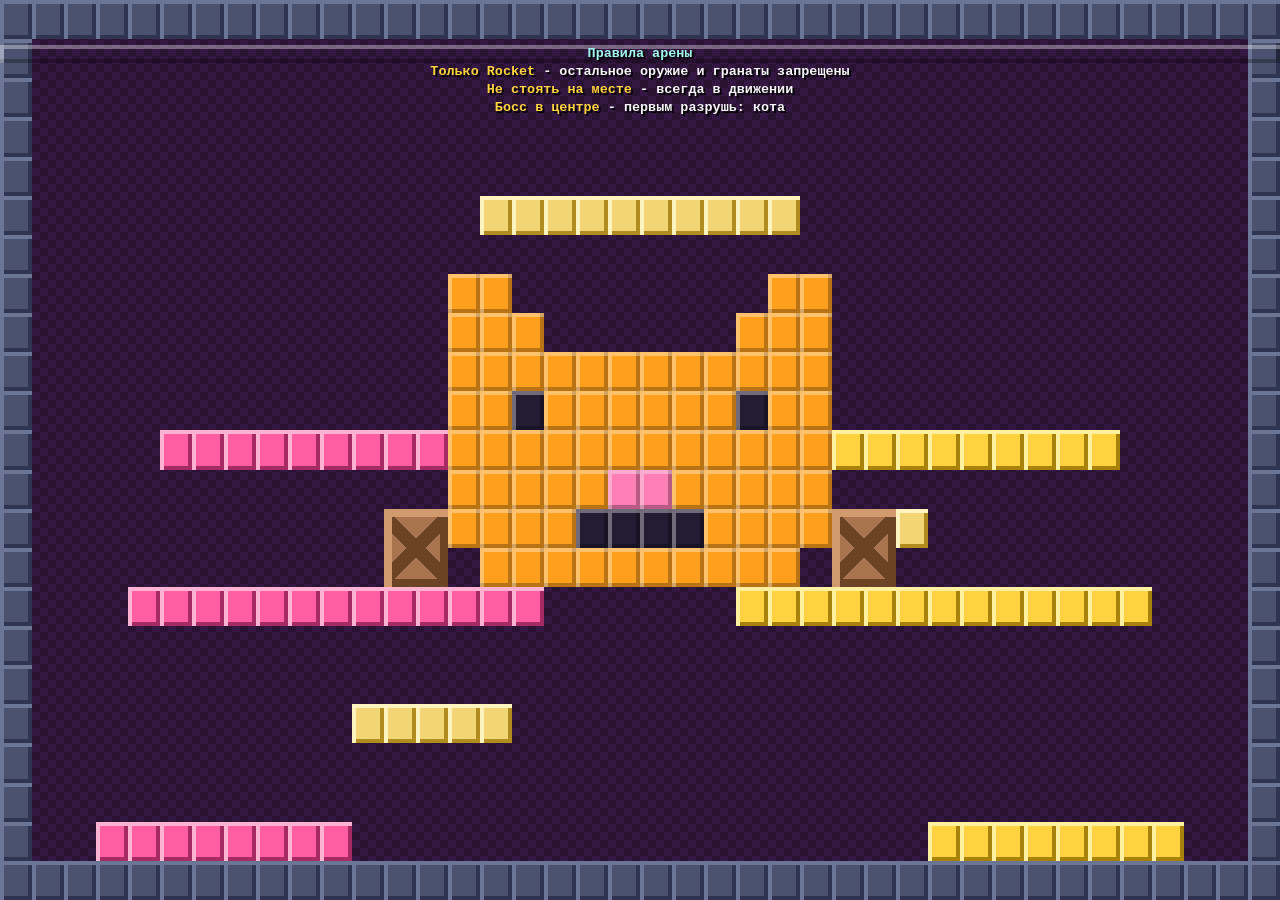
<file: index.html>
<!DOCTYPE html>
<html lang="ru"><head><meta charset="utf-8">
<meta name="viewport" content="width=device-width, initial-scale=1">
<title>Пиксельная арена</title>
<style>
html,body{margin:0;padding:0;width:100%;height:100%;overflow:hidden;background:#141731}
#arena{position:absolute;left:0;top:0;width:100%;height:100%;overflow:hidden;background-color:#1b1f3a;background-image:linear-gradient(45deg,#20254a 25%,transparent 25%,transparent 75%,#20254a 75%),linear-gradient(45deg,#20254a 25%,transparent 25%,transparent 75%,#20254a 75%);background-size:16px 16px;background-position:0 0,8px 8px}
#arena div{position:absolute;box-sizing:border-box}
.f{background:#4a5270;box-shadow:inset 4px 4px 0 #6b7596,inset -4px -4px 0 #2f3550}
.a{background:#2ec4b6;box-shadow:inset 4px 4px 0 #9ff7ee,inset -4px -4px 0 #1a7f76}
.b{background:#ff7043;box-shadow:inset 4px 4px 0 #ffb08f,inset -4px -4px 0 #b23e17}
.m{background:#f2d675;box-shadow:inset 4px 4px 0 #fff3bf,inset -4px -4px 0 #b08d1e}
.c{background:linear-gradient(45deg,transparent 43%,#6b4426 43%,#6b4426 57%,transparent 57%),linear-gradient(-45deg,transparent 43%,#6b4426 43%,#6b4426 57%,transparent 57%),#a9744f;box-shadow:inset 8px 8px 0 #d09a6e,inset -8px -8px 0 #6b4426}
.d{background:linear-gradient(transparent 40%,#3a0808 40%,#3a0808 60%,transparent 60%),#d63a3a;box-shadow:inset 8px 8px 0 #ff8a7a,inset -8px -8px 0 #8c1c1c}
[class^="t"]{box-shadow:inset 4px 4px 0 rgba(255,255,255,.35),inset -4px -4px 0 rgba(0,0,0,.28)}
.ty{background:#ffd23f}.tk{background:#231c33}.tw{background:#f3f3f3}.tr{background:#e0322f}.tg{background:#4cd964}.tp{background:#ff7eb6}.tb{background:#7a4a25}.to{background:#ff9f1c}.tu{background:#4aa8ff}
#arena.th1{background-color:#2a1233;background-image:linear-gradient(45deg,#341843 25%,transparent 25%,transparent 75%,#341843 75%),linear-gradient(45deg,#341843 25%,transparent 25%,transparent 75%,#341843 75%)}#arena.th1 .a{background:#ff5fa2;box-shadow:inset 4px 4px 0 #ffb3d3,inset -4px -4px 0 #a62a63}#arena.th1 .b{background:#ffd23f;box-shadow:inset 4px 4px 0 #fff0a0,inset -4px -4px 0 #a8820a}
#arena.th2{background-color:#10261a;background-image:linear-gradient(45deg,#163322 25%,transparent 25%,transparent 75%,#163322 75%),linear-gradient(45deg,#163322 25%,transparent 25%,transparent 75%,#163322 75%)}#arena.th2 .a{background:#7bd94c;box-shadow:inset 4px 4px 0 #c5f5a3,inset -4px -4px 0 #3f8a1f}#arena.th2 .b{background:#e08a3c;box-shadow:inset 4px 4px 0 #ffc48a,inset -4px -4px 0 #8f4d14}
#arena.th3{background-color:#0e2440;background-image:linear-gradient(45deg,#143056 25%,transparent 25%,transparent 75%,#143056 75%),linear-gradient(45deg,#143056 25%,transparent 25%,transparent 75%,#143056 75%)}#arena.th3 .a{background:#9be7ff;box-shadow:inset 4px 4px 0 #e0f8ff,inset -4px -4px 0 #4a9fc0}#arena.th3 .b{background:#c9b6ff;box-shadow:inset 4px 4px 0 #efe6ff,inset -4px -4px 0 #7259b8}
#arena.th4{background-color:#2a0d0d;background-image:linear-gradient(45deg,#381414 25%,transparent 25%,transparent 75%,#381414 75%),linear-gradient(45deg,#381414 25%,transparent 25%,transparent 75%,#381414 75%)}#arena.th4 .a{background:#ff9f1c;box-shadow:inset 4px 4px 0 #ffd08a,inset -4px -4px 0 #a85f00}#arena.th4 .b{background:#e0322f;box-shadow:inset 4px 4px 0 #ff8f8c,inset -4px -4px 0 #8c1512}
#hint{position:absolute;left:0;right:0;top:5%;text-align:center;font-family:"Courier New",monospace;font-weight:700;font-size:clamp(11px,1.05vw,20px);line-height:1.35;color:#f3f3f3;text-shadow:2px 2px 0 #000}
#hint p{margin:0}#hint .k{color:#ffd23f}
#hint .t{color:#9ff7ee}
</style>
<style id="tilecss">#arena div{width:2.083%;height:3.704%}.c,.d{width:4.166%!important;height:7.408%!important}</style></head>
<body><div id="arena"><div class="tp" style="left:39.583%;top:33.333%"></div><div class="tp" style="left:41.667%;top:33.333%"></div><div class="tp" style="left:43.75%;top:33.333%"></div><div class="tp" style="left:52.083%;top:33.333%"></div><div class="tp" style="left:54.167%;top:33.333%"></div><div class="tp" style="left:56.25%;top:33.333%"></div><div class="tp" style="left:37.5%;top:37.037%"></div><div class="tp" style="left:39.583%;top:37.037%"></div><div class="tp" style="left:41.667%;top:37.037%"></div><div class="tp" style="left:43.75%;top:37.037%"></div><div class="tp" style="left:45.833%;top:37.037%"></div><div class="tp" style="left:50%;top:37.037%"></div><div class="tp" style="left:52.083%;top:37.037%"></div><div class="tp" style="left:54.167%;top:37.037%"></div><div class="tp" style="left:56.25%;top:37.037%"></div><div class="tp" style="left:58.333%;top:37.037%"></div><div class="tp" style="left:37.5%;top:40.741%"></div><div class="tp" style="left:39.583%;top:40.741%"></div><div class="tp" style="left:41.667%;top:40.741%"></div><div class="tp" style="left:43.75%;top:40.741%"></div><div class="tp" style="left:45.833%;top:40.741%"></div><div class="tp" style="left:47.917%;top:40.741%"></div><div class="tp" style="left:50%;top:40.741%"></div><div class="tp" style="left:52.083%;top:40.741%"></div><div class="tp" style="left:54.167%;top:40.741%"></div><div class="tp" style="left:56.25%;top:40.741%"></div><div class="tp" style="left:58.333%;top:40.741%"></div><div class="tp" style="left:37.5%;top:44.444%"></div><div class="tp" style="left:39.583%;top:44.444%"></div><div class="tp" style="left:41.667%;top:44.444%"></div><div class="tp" style="left:43.75%;top:44.444%"></div><div class="tp" style="left:45.833%;top:44.444%"></div><div class="tp" style="left:47.917%;top:44.444%"></div><div class="tp" style="left:50%;top:44.444%"></div><div class="tp" style="left:52.083%;top:44.444%"></div><div class="tp" style="left:54.167%;top:44.444%"></div><div class="tp" style="left:56.25%;top:44.444%"></div><div class="tp" style="left:58.333%;top:44.444%"></div><div class="tp" style="left:39.583%;top:48.148%"></div><div class="tp" style="left:41.667%;top:48.148%"></div><div class="tp" style="left:43.75%;top:48.148%"></div><div class="tp" style="left:45.833%;top:48.148%"></div><div class="tp" style="left:47.917%;top:48.148%"></div><div class="tp" style="left:50%;top:48.148%"></div><div class="tp" style="left:52.083%;top:48.148%"></div><div class="tp" style="left:54.167%;top:48.148%"></div><div class="tp" style="left:56.25%;top:48.148%"></div><div class="tp" style="left:41.667%;top:51.852%"></div><div class="tp" style="left:43.75%;top:51.852%"></div><div class="tp" style="left:45.833%;top:51.852%"></div><div class="tp" style="left:47.917%;top:51.852%"></div><div class="tp" style="left:50%;top:51.852%"></div><div class="tp" style="left:52.083%;top:51.852%"></div><div class="tp" style="left:54.167%;top:51.852%"></div><div class="tp" style="left:43.75%;top:55.556%"></div><div class="tp" style="left:45.833%;top:55.556%"></div><div class="tp" style="left:47.917%;top:55.556%"></div><div class="tp" style="left:50%;top:55.556%"></div><div class="tp" style="left:52.083%;top:55.556%"></div><div class="tp" style="left:45.833%;top:59.259%"></div><div class="tp" style="left:47.917%;top:59.259%"></div><div class="tp" style="left:50%;top:59.259%"></div><div class="tp" style="left:47.917%;top:62.963%"></div><div class="f" style="left:0%;top:0%"></div><div class="f" style="left:2.083%;top:0%"></div><div class="f" style="left:4.167%;top:0%"></div><div class="f" style="left:6.25%;top:0%"></div><div class="f" style="left:8.333%;top:0%"></div><div class="f" style="left:10.417%;top:0%"></div><div class="f" style="left:12.5%;top:0%"></div><div class="f" style="left:14.583%;top:0%"></div><div class="f" style="left:16.667%;top:0%"></div><div class="f" style="left:18.75%;top:0%"></div><div class="f" style="left:20.833%;top:0%"></div><div class="f" style="left:22.917%;top:0%"></div><div class="f" style="left:25%;top:0%"></div><div class="f" style="left:27.083%;top:0%"></div><div class="f" style="left:29.167%;top:0%"></div><div class="f" style="left:31.25%;top:0%"></div><div class="f" style="left:33.333%;top:0%"></div><div class="f" style="left:35.417%;top:0%"></div><div class="f" style="left:37.5%;top:0%"></div><div class="f" style="left:39.583%;top:0%"></div><div class="f" style="left:41.667%;top:0%"></div><div class="f" style="left:43.75%;top:0%"></div><div class="f" style="left:45.833%;top:0%"></div><div class="f" style="left:47.917%;top:0%"></div><div class="f" style="left:50%;top:0%"></div><div class="f" style="left:52.083%;top:0%"></div><div class="f" style="left:54.167%;top:0%"></div><div class="f" style="left:56.25%;top:0%"></div><div class="f" style="left:58.333%;top:0%"></div><div class="f" style="left:60.417%;top:0%"></div><div class="f" style="left:62.5%;top:0%"></div><div class="f" style="left:64.583%;top:0%"></div><div class="f" style="left:66.667%;top:0%"></div><div class="f" style="left:68.75%;top:0%"></div><div class="f" style="left:70.833%;top:0%"></div><div class="f" style="left:72.917%;top:0%"></div><div class="f" style="left:75%;top:0%"></div><div class="f" style="left:77.083%;top:0%"></div><div class="f" style="left:79.167%;top:0%"></div><div class="f" style="left:81.25%;top:0%"></div><div class="f" style="left:83.333%;top:0%"></div><div class="f" style="left:85.417%;top:0%"></div><div class="f" style="left:87.5%;top:0%"></div><div class="f" style="left:89.583%;top:0%"></div><div class="f" style="left:91.667%;top:0%"></div><div class="f" style="left:93.75%;top:0%"></div><div class="f" style="left:95.833%;top:0%"></div><div class="f" style="left:97.917%;top:0%"></div><div class="f" style="left:0%;top:96.296%"></div><div class="f" style="left:2.083%;top:96.296%"></div><div class="f" style="left:4.167%;top:96.296%"></div><div class="f" style="left:6.25%;top:96.296%"></div><div class="f" style="left:8.333%;top:96.296%"></div><div class="f" style="left:10.417%;top:96.296%"></div><div class="f" style="left:12.5%;top:96.296%"></div><div class="f" style="left:14.583%;top:96.296%"></div><div class="f" style="left:16.667%;top:96.296%"></div><div class="f" style="left:18.75%;top:96.296%"></div><div class="f" style="left:20.833%;top:96.296%"></div><div class="f" style="left:22.917%;top:96.296%"></div><div class="f" style="left:25%;top:96.296%"></div><div class="f" style="left:27.083%;top:96.296%"></div><div class="f" style="left:29.167%;top:96.296%"></div><div class="f" style="left:31.25%;top:96.296%"></div><div class="f" style="left:33.333%;top:96.296%"></div><div class="f" style="left:35.417%;top:96.296%"></div><div class="f" style="left:37.5%;top:96.296%"></div><div class="f" style="left:39.583%;top:96.296%"></div><div class="f" style="left:41.667%;top:96.296%"></div><div class="f" style="left:43.75%;top:96.296%"></div><div class="f" style="left:45.833%;top:96.296%"></div><div class="f" style="left:47.917%;top:96.296%"></div><div class="f" style="left:50%;top:96.296%"></div><div class="f" style="left:52.083%;top:96.296%"></div><div class="f" style="left:54.167%;top:96.296%"></div><div class="f" style="left:56.25%;top:96.296%"></div><div class="f" style="left:58.333%;top:96.296%"></div><div class="f" style="left:60.417%;top:96.296%"></div><div class="f" style="left:62.5%;top:96.296%"></div><div class="f" style="left:64.583%;top:96.296%"></div><div class="f" style="left:66.667%;top:96.296%"></div><div class="f" style="left:68.75%;top:96.296%"></div><div class="f" style="left:70.833%;top:96.296%"></div><div class="f" style="left:72.917%;top:96.296%"></div><div class="f" style="left:75%;top:96.296%"></div><div class="f" style="left:77.083%;top:96.296%"></div><div class="f" style="left:79.167%;top:96.296%"></div><div class="f" style="left:81.25%;top:96.296%"></div><div class="f" style="left:83.333%;top:96.296%"></div><div class="f" style="left:85.417%;top:96.296%"></div><div class="f" style="left:87.5%;top:96.296%"></div><div class="f" style="left:89.583%;top:96.296%"></div><div class="f" style="left:91.667%;top:96.296%"></div><div class="f" style="left:93.75%;top:96.296%"></div><div class="f" style="left:95.833%;top:96.296%"></div><div class="f" style="left:97.917%;top:96.296%"></div><div class="f" style="left:0%;top:3.704%"></div><div class="f" style="left:97.917%;top:3.704%"></div><div class="f" style="left:0%;top:7.407%"></div><div class="f" style="left:97.917%;top:7.407%"></div><div class="f" style="left:0%;top:11.111%"></div><div class="f" style="left:97.917%;top:11.111%"></div><div class="f" style="left:0%;top:14.815%"></div><div class="f" style="left:97.917%;top:14.815%"></div><div class="f" style="left:0%;top:18.519%"></div><div class="f" style="left:97.917%;top:18.519%"></div><div class="f" style="left:0%;top:22.222%"></div><div class="f" style="left:97.917%;top:22.222%"></div><div class="f" style="left:0%;top:25.926%"></div><div class="f" style="left:97.917%;top:25.926%"></div><div class="f" style="left:0%;top:29.63%"></div><div class="f" style="left:97.917%;top:29.63%"></div><div class="f" style="left:0%;top:33.333%"></div><div class="f" style="left:97.917%;top:33.333%"></div><div class="f" style="left:0%;top:37.037%"></div><div class="f" style="left:97.917%;top:37.037%"></div><div class="f" style="left:0%;top:40.741%"></div><div class="f" style="left:97.917%;top:40.741%"></div><div class="f" style="left:0%;top:44.444%"></div><div class="f" style="left:97.917%;top:44.444%"></div><div class="f" style="left:0%;top:48.148%"></div><div class="f" style="left:97.917%;top:48.148%"></div><div class="f" style="left:0%;top:51.852%"></div><div class="f" style="left:97.917%;top:51.852%"></div><div class="f" style="left:0%;top:55.556%"></div><div class="f" style="left:97.917%;top:55.556%"></div><div class="f" style="left:0%;top:59.259%"></div><div class="f" style="left:97.917%;top:59.259%"></div><div class="f" style="left:0%;top:62.963%"></div><div class="f" style="left:97.917%;top:62.963%"></div><div class="f" style="left:0%;top:66.667%"></div><div class="f" style="left:97.917%;top:66.667%"></div><div class="f" style="left:0%;top:70.37%"></div><div class="f" style="left:97.917%;top:70.37%"></div><div class="f" style="left:0%;top:74.074%"></div><div class="f" style="left:97.917%;top:74.074%"></div><div class="f" style="left:0%;top:77.778%"></div><div class="f" style="left:97.917%;top:77.778%"></div><div class="f" style="left:0%;top:81.481%"></div><div class="f" style="left:97.917%;top:81.481%"></div><div class="f" style="left:0%;top:85.185%"></div><div class="f" style="left:97.917%;top:85.185%"></div><div class="f" style="left:0%;top:88.889%"></div><div class="f" style="left:97.917%;top:88.889%"></div><div class="f" style="left:0%;top:92.593%"></div><div class="f" style="left:97.917%;top:92.593%"></div><div class="a" style="left:6.25%;top:92.593%"></div><div class="a" style="left:8.333%;top:92.593%"></div><div class="a" style="left:10.417%;top:92.593%"></div><div class="a" style="left:12.5%;top:92.593%"></div><div class="a" style="left:14.583%;top:92.593%"></div><div class="a" style="left:16.667%;top:92.593%"></div><div class="a" style="left:18.75%;top:92.593%"></div><div class="a" style="left:20.833%;top:92.593%"></div><div class="b" style="left:77.083%;top:92.593%"></div><div class="b" style="left:79.167%;top:92.593%"></div><div class="b" style="left:81.25%;top:92.593%"></div><div class="b" style="left:83.333%;top:92.593%"></div><div class="b" style="left:85.417%;top:92.593%"></div><div class="b" style="left:87.5%;top:92.593%"></div><div class="b" style="left:89.583%;top:92.593%"></div><div class="b" style="left:91.667%;top:92.593%"></div><div class="a" style="left:6.25%;top:74.074%"></div><div class="a" style="left:8.333%;top:74.074%"></div><div class="a" style="left:10.417%;top:74.074%"></div><div class="a" style="left:12.5%;top:74.074%"></div><div class="a" style="left:14.583%;top:74.074%"></div><div class="a" style="left:16.667%;top:74.074%"></div><div class="a" style="left:18.75%;top:74.074%"></div><div class="a" style="left:20.833%;top:74.074%"></div><div class="a" style="left:22.917%;top:74.074%"></div><div class="a" style="left:25%;top:74.074%"></div><div class="a" style="left:27.083%;top:74.074%"></div><div class="a" style="left:29.167%;top:74.074%"></div><div class="a" style="left:31.25%;top:74.074%"></div><div class="a" style="left:33.333%;top:74.074%"></div><div class="b" style="left:64.583%;top:74.074%"></div><div class="b" style="left:66.667%;top:74.074%"></div><div class="b" style="left:68.75%;top:74.074%"></div><div class="b" style="left:70.833%;top:74.074%"></div><div class="b" style="left:72.917%;top:74.074%"></div><div class="b" style="left:75%;top:74.074%"></div><div class="b" style="left:77.083%;top:74.074%"></div><div class="b" style="left:79.167%;top:74.074%"></div><div class="b" style="left:81.25%;top:74.074%"></div><div class="b" style="left:83.333%;top:74.074%"></div><div class="b" style="left:85.417%;top:74.074%"></div><div class="b" style="left:87.5%;top:74.074%"></div><div class="b" style="left:89.583%;top:74.074%"></div><div class="b" style="left:91.667%;top:74.074%"></div><div class="c" style="left:27.083%;top:66.667%"></div><div class="c" style="left:68.75%;top:66.667%"></div><div class="a" style="left:10.417%;top:59.259%"></div><div class="a" style="left:12.5%;top:59.259%"></div><div class="a" style="left:14.583%;top:59.259%"></div><div class="a" style="left:16.667%;top:59.259%"></div><div class="a" style="left:18.75%;top:59.259%"></div><div class="a" style="left:20.833%;top:59.259%"></div><div class="a" style="left:22.917%;top:59.259%"></div><div class="a" style="left:25%;top:59.259%"></div><div class="a" style="left:27.083%;top:59.259%"></div><div class="a" style="left:29.167%;top:59.259%"></div><div class="a" style="left:31.25%;top:59.259%"></div><div class="a" style="left:33.333%;top:59.259%"></div><div class="a" style="left:35.417%;top:59.259%"></div><div class="a" style="left:37.5%;top:59.259%"></div><div class="b" style="left:60.417%;top:59.259%"></div><div class="b" style="left:62.5%;top:59.259%"></div><div class="b" style="left:64.583%;top:59.259%"></div><div class="b" style="left:66.667%;top:59.259%"></div><div class="b" style="left:68.75%;top:59.259%"></div><div class="b" style="left:70.833%;top:59.259%"></div><div class="b" style="left:72.917%;top:59.259%"></div><div class="b" style="left:75%;top:59.259%"></div><div class="b" style="left:77.083%;top:59.259%"></div><div class="b" style="left:79.167%;top:59.259%"></div><div class="b" style="left:81.25%;top:59.259%"></div><div class="b" style="left:83.333%;top:59.259%"></div><div class="b" style="left:85.417%;top:59.259%"></div><div class="b" style="left:87.5%;top:59.259%"></div><div class="a" style="left:10.417%;top:40.741%"></div><div class="a" style="left:12.5%;top:40.741%"></div><div class="a" style="left:14.583%;top:40.741%"></div><div class="a" style="left:16.667%;top:40.741%"></div><div class="a" style="left:18.75%;top:40.741%"></div><div class="a" style="left:20.833%;top:40.741%"></div><div class="b" style="left:77.083%;top:40.741%"></div><div class="b" style="left:79.167%;top:40.741%"></div><div class="b" style="left:81.25%;top:40.741%"></div><div class="b" style="left:83.333%;top:40.741%"></div><div class="b" style="left:85.417%;top:40.741%"></div><div class="b" style="left:87.5%;top:40.741%"></div><div class="c" style="left:16.667%;top:33.333%"></div><div class="c" style="left:79.167%;top:33.333%"></div><div class="a" style="left:31.25%;top:40.741%"></div><div class="a" style="left:33.333%;top:40.741%"></div><div class="a" style="left:35.417%;top:40.741%"></div><div class="b" style="left:60.417%;top:40.741%"></div><div class="b" style="left:62.5%;top:40.741%"></div><div class="b" style="left:64.583%;top:40.741%"></div><div class="b" style="left:66.667%;top:40.741%"></div><div class="d" style="left:60.417%;top:33.333%"></div><div class="m" style="left:31.25%;top:81.481%"></div><div class="m" style="left:33.333%;top:81.481%"></div><div class="m" style="left:35.417%;top:81.481%"></div><div class="m" style="left:37.5%;top:81.481%"></div><div class="m" style="left:39.583%;top:81.481%"></div><div class="m" style="left:58.333%;top:62.963%"></div><div class="m" style="left:60.417%;top:62.963%"></div><div class="m" style="left:62.5%;top:62.963%"></div><div class="m" style="left:64.583%;top:62.963%"></div><div class="m" style="left:66.667%;top:62.963%"></div><div class="m" style="left:31.25%;top:44.444%"></div><div class="m" style="left:33.333%;top:44.444%"></div><div class="m" style="left:35.417%;top:44.444%"></div><div class="m" style="left:39.583%;top:18.519%"></div><div class="m" style="left:41.667%;top:18.519%"></div><div class="m" style="left:43.75%;top:18.519%"></div><div class="m" style="left:45.833%;top:18.519%"></div><div class="m" style="left:47.917%;top:18.519%"></div><div class="m" style="left:50%;top:18.519%"></div><div class="m" style="left:52.083%;top:18.519%"></div><div class="m" style="left:54.167%;top:18.519%"></div><div class="m" style="left:56.25%;top:18.519%"></div><div class="m" style="left:58.333%;top:18.519%"></div><div class="c" style="left:29.167%;top:88.889%"></div><div class="c" style="left:66.667%;top:88.889%"></div></div>
<div id="hint"><p class="t">Правила арены</p><p><span class="k">Только Pistol</span> - остальное оружие и гранаты запрещены</p><p><span class="k">Джетпак запрещён</span> - Space только для прыжка</p><p><span class="k">Босс в центре</span> - первым разрушь: сердце</p></div>
<script>
function p(v) { return Math.round(v * 1000) / 1000; }
function tileCss(GW, GH) {
  var w = p(100 / GW), h = p(100 / GH);
  return "#arena div{width:" + w + "%;height:" + h + "%}.c,.d{width:" + p(w * 2) + "%!important;height:" + p(h * 2) + "%!important}";
}
var SPR = [
 ["...yyyyyy...",".yyyyyyyyyy.","yyykyyyykyyy","yyykyyyykyyy","yyyyyyyyyyyy","ykyyyyyyyyky","yykyyyyyykyy",".yykkkkkkyy.",".yyyyyyyyyy.","...yyyyyy..."],
 ["..g.....g..","...g...g...","..ggggggg..",".gg.ggg.gg.","ggggggggggg","g.ggggggg.g","g.g.....g.g","...gg.gg..."],
 [".ppp...ppp.","ppppp.ppppp","ppppppppppp","ppppppppppp",".ppppppppp.","..ppppppp..","...ppppp...","....ppp....",".....p....."],
 ["....yyyy...","...yyyyyy..","...ykyyyyoo","...yyyyyy..","....yyyy...","y..yyyyyyy.","yyyyyyyyyyy",".yyyyyyyyy.","..yyyyyyy.."],
 ["..bbb...bbb..",".bbbbb.bbbbb.","bbbbbbbbbbbbb","bbb.bbbbb.bbb","b....bbb....b"],
 [".wwwwwwwww.","wwwwwwwwwww","wkkkwwwkkkw","wkkkwwwkkkw","wwwwwkwwwww",".wwwwwwwww.","..wkwkwkw..","..wkwkwkw.."],
 ["...r...","..rrr..","..www..",".wwuww.",".wwwww.",".wwwww.","rwwwwwr","rr.w.rr","..o.o..","...o..."],
 ["oo........oo","ooo......ooo","oooooooooooo","ookooooookoo","oooooooooooo","oooooppooooo","ooookkkkoooo",".oooooooooo."],
 ["...rrrrr...",".rrwwrrrrr.","rrrwwrrwwrr","rrrrrrrwwrr","rrrrrrrrrrr","....www....","....www....","....www...."]
];
var SPRN = ["смайлик","инопланетянина","сердце","уточку","усы","череп","ракету","кота","гриб"], SPRI = 0;
function build(seed, GW, GH, fl) {
  var s = seed % 4294967296, out = [], H2 = GW / 2, occ = {};
  function r() { s = (s * 1664525 + 1013904223) % 4294967296; return s / 4294967296; }
  function ri(a, b) { return a + Math.floor(r() * (b - a + 1)); }
  function pick(a) { return a[Math.floor(r() * a.length)]; }
  function free(x, y) { return !occ[y * 1000 + x]; }
  function t(c, x, y) { occ[y * 1000 + x] = 1; out.push('<div class="' + c + '" style="left:' + p(x * 100 / GW) + '%;top:' + p(y * 100 / GH) + '%"></div>'); }
  function row(c, x, y, n) { for (var i = 0; i < n; i++) if (free(x + i, y)) t(c, x + i, y); }
  function mrow(c, x, y, n) { row(c, x, y, n); row(c === "a" ? "b" : c, GW - x - n, y, n); }
  function cr(c, x, y) {
    if (!(free(x, y) && free(x + 1, y) && free(x, y + 1) && free(x + 1, y + 1))) return;
    t(c, x, y); occ[y * 1000 + x + 1] = 1; occ[(y + 1) * 1000 + x] = 1; occ[(y + 1) * 1000 + x + 1] = 1;
  }
  function mcrate(c, x, y) { cr(c, x, y); cr(c, GW - x - 2, y); }
  var i, k, x, y, w, yy, j;
  SPRI = Math.floor(r() * SPR.length);
  var spr = SPR[SPRI], sh = spr.length, sw = spr[0].length;
  var sx = Math.floor((GW - sw) / 2), sy = Math.max(7, Math.floor((GH - sh) / 2));
  for (i = 0; i < sh; i++) for (j = 0; j < sw; j++) if (spr[i].charAt(j) !== ".") t("t" + spr[i].charAt(j), sx + j, sy + i);
  row("f", 0, 0, GW); row("f", 0, GH - 1, GW);
  for (y = 1; y < GH - 1; y++) { t("f", 0, y); t("f", GW - 1, y); }
  mrow("a", 3, GH - 2, 8);
  function islands(n) {
    for (var q = 0; q < n; q++) {
      var ix = ri(3, H2 - 5), iy = ri(8, GH - 5), iw = ri(2, 6);
      mrow("a", ix, iy, iw);
      if (r() < 0.25) mcrate(pick(["c", "d"]), ix, iy - 2);
    }
  }
  var lay = fl === undefined ? ri(0, 5) : fl;
  if (lay === 0) {
    for (y = GH - 7; y >= 7; y -= 5) {
      x = 3 + ri(0, 2);
      while (x < H2 - 5) {
        w = Math.min(pick([6, 8, 10, 12, 14]), H2 - 3 - x);
        if (w < 5) break;
        yy = y + ri(-1, 1);
        mrow("a", x, yy, w);
        if (r() < 0.45) mcrate(pick(["c", "c", "d"]), x + ri(1, Math.max(1, w - 3)), yy - 2);
        x += w + ri(4, 8);
      }
    }
  } else if (lay === 1) {
    for (i = 0; ; i++) {
      x = 3 + i * 4; y = GH - 4 - i * 3;
      if (y < 7 || x >= H2 - 4) break;
      mrow("a", x, y, 5);
      if (r() < 0.4) mcrate("c", x + 1, y - 2);
    }
    islands(ri(3, 5));
  } else if (lay === 2) {
    for (x = 8; x < H2 - 4; x += 9) {
      var ph = Math.min(ri(6, 13), GH - 9), top = GH - 2 - ph;
      for (yy = GH - 2; yy > top; yy--) mrow("a", x, yy, 2);
      mrow("a", x - 2, top, 6);
      if (r() < 0.6) mrow("a", x + 6, GH - 9 + ri(-1, 1), 5);
    }
    islands(ri(1, 3));
  } else if (lay === 3) {
    islands(Math.floor(GW * GH / 90));
  } else if (lay === 4) {
    for (i = 0; i < 5; i++) for (yy = GH - 2; yy > GH - 2 - (5 - i); yy--) mrow("a", 1 + i * 3, yy, 3);
    mrow("a", 18, GH - 12, 7); mrow("a", 8, GH - 17, 6);
    islands(ri(2, 4));
  } else {
    var bx = 6, bw = Math.min(10, H2 - 6 - 4), bt = GH - 9;
    mrow("a", bx, bt, bw);
    for (yy = bt + 1; yy < bt + 4; yy++) { mrow("a", bx, yy, 1); mrow("a", bx + bw - 1, yy, 1); }
    mrow("a", bx + 2, GH - 6, bw - 4);
    mrow("a", bx - 2, bt - 5, 6); mrow("a", bx + 5, bt - 9, 5);
    islands(ri(1, 3));
  }
  if (r() < 0.6) {
    for (i = 0; ; i++) {
      yy = GH - 5 - i * 5;
      if (yy < 9) break;
      row("m", i % 2 === 0 ? H2 - 9 : H2 + 4, yy, 5);
    }
  }
  row("m", H2 - 5, 5, 10);
  for (k = 0; k < 4; k++) {
    x = 14 + k * 7 + ri(-1, 1);
    if (x < H2 - 5) mcrate(pick(["c", "d"]), x, GH - 3);
  }
  return out.join("");
}

function rulesHtml(rnd, boss) {
  function pk(a) { return a[Math.floor(rnd() * a.length)]; }
  var guns = ["Pistol", "SMG", "Shotgun", "Rocket", "Railgun", "Flamethrower", "Too Much"], weap = [], i;
  for (i = 0; i < guns.length; i++) weap.push(["Только " + guns[i], " - остальное оружие и гранаты запрещены"]);
  weap.push(["Только гранаты", " - ПКМ, никакой стрельбы"], ["Любое оружие, кроме Too Much", ""], ["Без гранат", " - только стволы"],
            ["Меняй оружие каждые 30 секунд", " - по кругу, без повторов"]);
  var move = [["Джетпак запрещён", " - Space только для прыжка"], ["Джетпак не дольше 2 секунд подряд", ""],
              ["Пол - лава", " - стоять можно только на платформах"], ["Не стоять на месте", " - всегда в движении"],
              ["Не касаться земли", " - только летать, зажав Space"]];
  var bonus = [["Босс в центре", " - первым разрушь: " + boss], ["Король горы", " - 10 секунд на жёлтых платформах = очко"],
               ["Победитель раунда", " жмёт F5 и получает новый челлендж"], ["Серые стены не трогаем", " - стреляй по платформам и ящикам"]];
  var list = [pk(weap), pk(move)];
  if (rnd() < 0.7) list.push(pk(bonus));
  var h = '<p class="t">Правила арены</p>';
  for (i = 0; i < list.length; i++) h += '<p><span class="k">' + list[i][0] + '</span>' + list[i][1] + '</p>';
  return h;
}

var GW = Math.max(40, 2 * Math.round(window.innerWidth / 80));
var GH = Math.max(22, Math.round(window.innerHeight / 40));
var arena = document.getElementById("arena");
document.getElementById("tilecss").textContent = tileCss(GW, GH);
var th = Math.floor(Math.random() * 5);
if (th) arena.className = "th" + th;
arena.innerHTML = build(Math.floor(Math.random() * 1000000000), GW, GH);
document.getElementById("hint").innerHTML = rulesHtml(Math.random, SPRN[SPRI]);
</script>
</body></html>
</file>
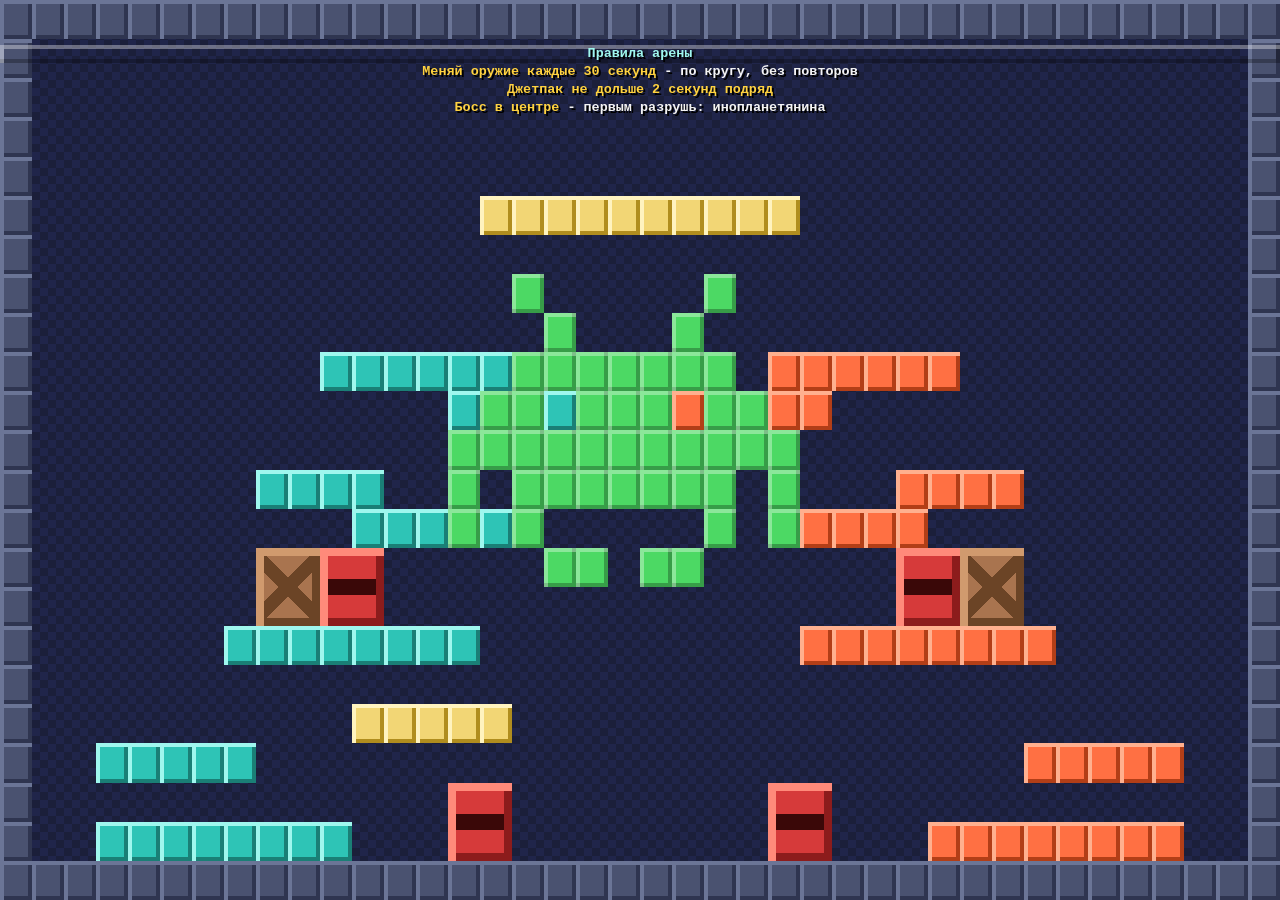
<file: arena_challenge.html>
<!DOCTYPE html>
<html lang="ru"><head><meta charset="utf-8">
<meta name="viewport" content="width=device-width, initial-scale=1">
<title>Пиксельная арена</title>
<style>
html,body{margin:0;padding:0;width:100%;height:100%;overflow:hidden;background:#141731}
#arena{position:absolute;left:0;top:0;width:100%;height:100%;overflow:hidden;background-color:#1b1f3a;background-image:linear-gradient(45deg,#20254a 25%,transparent 25%,transparent 75%,#20254a 75%),linear-gradient(45deg,#20254a 25%,transparent 25%,transparent 75%,#20254a 75%);background-size:16px 16px;background-position:0 0,8px 8px}
#arena div{position:absolute;box-sizing:border-box}
.f{background:#4a5270;box-shadow:inset 4px 4px 0 #6b7596,inset -4px -4px 0 #2f3550}
.a{background:#2ec4b6;box-shadow:inset 4px 4px 0 #9ff7ee,inset -4px -4px 0 #1a7f76}
.b{background:#ff7043;box-shadow:inset 4px 4px 0 #ffb08f,inset -4px -4px 0 #b23e17}
.m{background:#f2d675;box-shadow:inset 4px 4px 0 #fff3bf,inset -4px -4px 0 #b08d1e}
.c{background:linear-gradient(45deg,transparent 43%,#6b4426 43%,#6b4426 57%,transparent 57%),linear-gradient(-45deg,transparent 43%,#6b4426 43%,#6b4426 57%,transparent 57%),#a9744f;box-shadow:inset 8px 8px 0 #d09a6e,inset -8px -8px 0 #6b4426}
.d{background:linear-gradient(transparent 40%,#3a0808 40%,#3a0808 60%,transparent 60%),#d63a3a;box-shadow:inset 8px 8px 0 #ff8a7a,inset -8px -8px 0 #8c1c1c}
[class^="t"]{box-shadow:inset 4px 4px 0 rgba(255,255,255,.35),inset -4px -4px 0 rgba(0,0,0,.28)}
.ty{background:#ffd23f}.tk{background:#231c33}.tw{background:#f3f3f3}.tr{background:#e0322f}.tg{background:#4cd964}.tp{background:#ff7eb6}.tb{background:#7a4a25}.to{background:#ff9f1c}.tu{background:#4aa8ff}
#arena.th1{background-color:#2a1233;background-image:linear-gradient(45deg,#341843 25%,transparent 25%,transparent 75%,#341843 75%),linear-gradient(45deg,#341843 25%,transparent 25%,transparent 75%,#341843 75%)}#arena.th1 .a{background:#ff5fa2;box-shadow:inset 4px 4px 0 #ffb3d3,inset -4px -4px 0 #a62a63}#arena.th1 .b{background:#ffd23f;box-shadow:inset 4px 4px 0 #fff0a0,inset -4px -4px 0 #a8820a}
#arena.th2{background-color:#10261a;background-image:linear-gradient(45deg,#163322 25%,transparent 25%,transparent 75%,#163322 75%),linear-gradient(45deg,#163322 25%,transparent 25%,transparent 75%,#163322 75%)}#arena.th2 .a{background:#7bd94c;box-shadow:inset 4px 4px 0 #c5f5a3,inset -4px -4px 0 #3f8a1f}#arena.th2 .b{background:#e08a3c;box-shadow:inset 4px 4px 0 #ffc48a,inset -4px -4px 0 #8f4d14}
#arena.th3{background-color:#0e2440;background-image:linear-gradient(45deg,#143056 25%,transparent 25%,transparent 75%,#143056 75%),linear-gradient(45deg,#143056 25%,transparent 25%,transparent 75%,#143056 75%)}#arena.th3 .a{background:#9be7ff;box-shadow:inset 4px 4px 0 #e0f8ff,inset -4px -4px 0 #4a9fc0}#arena.th3 .b{background:#c9b6ff;box-shadow:inset 4px 4px 0 #efe6ff,inset -4px -4px 0 #7259b8}
#arena.th4{background-color:#2a0d0d;background-image:linear-gradient(45deg,#381414 25%,transparent 25%,transparent 75%,#381414 75%),linear-gradient(45deg,#381414 25%,transparent 25%,transparent 75%,#381414 75%)}#arena.th4 .a{background:#ff9f1c;box-shadow:inset 4px 4px 0 #ffd08a,inset -4px -4px 0 #a85f00}#arena.th4 .b{background:#e0322f;box-shadow:inset 4px 4px 0 #ff8f8c,inset -4px -4px 0 #8c1512}
#hint{position:absolute;left:0;right:0;top:5%;text-align:center;font-family:"Courier New",monospace;font-weight:700;font-size:clamp(11px,1.05vw,20px);line-height:1.35;color:#f3f3f3;text-shadow:2px 2px 0 #000}
#hint p{margin:0}#hint .k{color:#ffd23f}
#hint .t{color:#9ff7ee}
</style>
<style id="tilecss">#arena div{width:2.083%;height:3.704%}.c,.d{width:4.166%!important;height:7.408%!important}</style></head>
<body><div id="arena"><div class="tp" style="left:39.583%;top:33.333%"></div><div class="tp" style="left:41.667%;top:33.333%"></div><div class="tp" style="left:43.75%;top:33.333%"></div><div class="tp" style="left:52.083%;top:33.333%"></div><div class="tp" style="left:54.167%;top:33.333%"></div><div class="tp" style="left:56.25%;top:33.333%"></div><div class="tp" style="left:37.5%;top:37.037%"></div><div class="tp" style="left:39.583%;top:37.037%"></div><div class="tp" style="left:41.667%;top:37.037%"></div><div class="tp" style="left:43.75%;top:37.037%"></div><div class="tp" style="left:45.833%;top:37.037%"></div><div class="tp" style="left:50%;top:37.037%"></div><div class="tp" style="left:52.083%;top:37.037%"></div><div class="tp" style="left:54.167%;top:37.037%"></div><div class="tp" style="left:56.25%;top:37.037%"></div><div class="tp" style="left:58.333%;top:37.037%"></div><div class="tp" style="left:37.5%;top:40.741%"></div><div class="tp" style="left:39.583%;top:40.741%"></div><div class="tp" style="left:41.667%;top:40.741%"></div><div class="tp" style="left:43.75%;top:40.741%"></div><div class="tp" style="left:45.833%;top:40.741%"></div><div class="tp" style="left:47.917%;top:40.741%"></div><div class="tp" style="left:50%;top:40.741%"></div><div class="tp" style="left:52.083%;top:40.741%"></div><div class="tp" style="left:54.167%;top:40.741%"></div><div class="tp" style="left:56.25%;top:40.741%"></div><div class="tp" style="left:58.333%;top:40.741%"></div><div class="tp" style="left:37.5%;top:44.444%"></div><div class="tp" style="left:39.583%;top:44.444%"></div><div class="tp" style="left:41.667%;top:44.444%"></div><div class="tp" style="left:43.75%;top:44.444%"></div><div class="tp" style="left:45.833%;top:44.444%"></div><div class="tp" style="left:47.917%;top:44.444%"></div><div class="tp" style="left:50%;top:44.444%"></div><div class="tp" style="left:52.083%;top:44.444%"></div><div class="tp" style="left:54.167%;top:44.444%"></div><div class="tp" style="left:56.25%;top:44.444%"></div><div class="tp" style="left:58.333%;top:44.444%"></div><div class="tp" style="left:39.583%;top:48.148%"></div><div class="tp" style="left:41.667%;top:48.148%"></div><div class="tp" style="left:43.75%;top:48.148%"></div><div class="tp" style="left:45.833%;top:48.148%"></div><div class="tp" style="left:47.917%;top:48.148%"></div><div class="tp" style="left:50%;top:48.148%"></div><div class="tp" style="left:52.083%;top:48.148%"></div><div class="tp" style="left:54.167%;top:48.148%"></div><div class="tp" style="left:56.25%;top:48.148%"></div><div class="tp" style="left:41.667%;top:51.852%"></div><div class="tp" style="left:43.75%;top:51.852%"></div><div class="tp" style="left:45.833%;top:51.852%"></div><div class="tp" style="left:47.917%;top:51.852%"></div><div class="tp" style="left:50%;top:51.852%"></div><div class="tp" style="left:52.083%;top:51.852%"></div><div class="tp" style="left:54.167%;top:51.852%"></div><div class="tp" style="left:43.75%;top:55.556%"></div><div class="tp" style="left:45.833%;top:55.556%"></div><div class="tp" style="left:47.917%;top:55.556%"></div><div class="tp" style="left:50%;top:55.556%"></div><div class="tp" style="left:52.083%;top:55.556%"></div><div class="tp" style="left:45.833%;top:59.259%"></div><div class="tp" style="left:47.917%;top:59.259%"></div><div class="tp" style="left:50%;top:59.259%"></div><div class="tp" style="left:47.917%;top:62.963%"></div><div class="f" style="left:0%;top:0%"></div><div class="f" style="left:2.083%;top:0%"></div><div class="f" style="left:4.167%;top:0%"></div><div class="f" style="left:6.25%;top:0%"></div><div class="f" style="left:8.333%;top:0%"></div><div class="f" style="left:10.417%;top:0%"></div><div class="f" style="left:12.5%;top:0%"></div><div class="f" style="left:14.583%;top:0%"></div><div class="f" style="left:16.667%;top:0%"></div><div class="f" style="left:18.75%;top:0%"></div><div class="f" style="left:20.833%;top:0%"></div><div class="f" style="left:22.917%;top:0%"></div><div class="f" style="left:25%;top:0%"></div><div class="f" style="left:27.083%;top:0%"></div><div class="f" style="left:29.167%;top:0%"></div><div class="f" style="left:31.25%;top:0%"></div><div class="f" style="left:33.333%;top:0%"></div><div class="f" style="left:35.417%;top:0%"></div><div class="f" style="left:37.5%;top:0%"></div><div class="f" style="left:39.583%;top:0%"></div><div class="f" style="left:41.667%;top:0%"></div><div class="f" style="left:43.75%;top:0%"></div><div class="f" style="left:45.833%;top:0%"></div><div class="f" style="left:47.917%;top:0%"></div><div class="f" style="left:50%;top:0%"></div><div class="f" style="left:52.083%;top:0%"></div><div class="f" style="left:54.167%;top:0%"></div><div class="f" style="left:56.25%;top:0%"></div><div class="f" style="left:58.333%;top:0%"></div><div class="f" style="left:60.417%;top:0%"></div><div class="f" style="left:62.5%;top:0%"></div><div class="f" style="left:64.583%;top:0%"></div><div class="f" style="left:66.667%;top:0%"></div><div class="f" style="left:68.75%;top:0%"></div><div class="f" style="left:70.833%;top:0%"></div><div class="f" style="left:72.917%;top:0%"></div><div class="f" style="left:75%;top:0%"></div><div class="f" style="left:77.083%;top:0%"></div><div class="f" style="left:79.167%;top:0%"></div><div class="f" style="left:81.25%;top:0%"></div><div class="f" style="left:83.333%;top:0%"></div><div class="f" style="left:85.417%;top:0%"></div><div class="f" style="left:87.5%;top:0%"></div><div class="f" style="left:89.583%;top:0%"></div><div class="f" style="left:91.667%;top:0%"></div><div class="f" style="left:93.75%;top:0%"></div><div class="f" style="left:95.833%;top:0%"></div><div class="f" style="left:97.917%;top:0%"></div><div class="f" style="left:0%;top:96.296%"></div><div class="f" style="left:2.083%;top:96.296%"></div><div class="f" style="left:4.167%;top:96.296%"></div><div class="f" style="left:6.25%;top:96.296%"></div><div class="f" style="left:8.333%;top:96.296%"></div><div class="f" style="left:10.417%;top:96.296%"></div><div class="f" style="left:12.5%;top:96.296%"></div><div class="f" style="left:14.583%;top:96.296%"></div><div class="f" style="left:16.667%;top:96.296%"></div><div class="f" style="left:18.75%;top:96.296%"></div><div class="f" style="left:20.833%;top:96.296%"></div><div class="f" style="left:22.917%;top:96.296%"></div><div class="f" style="left:25%;top:96.296%"></div><div class="f" style="left:27.083%;top:96.296%"></div><div class="f" style="left:29.167%;top:96.296%"></div><div class="f" style="left:31.25%;top:96.296%"></div><div class="f" style="left:33.333%;top:96.296%"></div><div class="f" style="left:35.417%;top:96.296%"></div><div class="f" style="left:37.5%;top:96.296%"></div><div class="f" style="left:39.583%;top:96.296%"></div><div class="f" style="left:41.667%;top:96.296%"></div><div class="f" style="left:43.75%;top:96.296%"></div><div class="f" style="left:45.833%;top:96.296%"></div><div class="f" style="left:47.917%;top:96.296%"></div><div class="f" style="left:50%;top:96.296%"></div><div class="f" style="left:52.083%;top:96.296%"></div><div class="f" style="left:54.167%;top:96.296%"></div><div class="f" style="left:56.25%;top:96.296%"></div><div class="f" style="left:58.333%;top:96.296%"></div><div class="f" style="left:60.417%;top:96.296%"></div><div class="f" style="left:62.5%;top:96.296%"></div><div class="f" style="left:64.583%;top:96.296%"></div><div class="f" style="left:66.667%;top:96.296%"></div><div class="f" style="left:68.75%;top:96.296%"></div><div class="f" style="left:70.833%;top:96.296%"></div><div class="f" style="left:72.917%;top:96.296%"></div><div class="f" style="left:75%;top:96.296%"></div><div class="f" style="left:77.083%;top:96.296%"></div><div class="f" style="left:79.167%;top:96.296%"></div><div class="f" style="left:81.25%;top:96.296%"></div><div class="f" style="left:83.333%;top:96.296%"></div><div class="f" style="left:85.417%;top:96.296%"></div><div class="f" style="left:87.5%;top:96.296%"></div><div class="f" style="left:89.583%;top:96.296%"></div><div class="f" style="left:91.667%;top:96.296%"></div><div class="f" style="left:93.75%;top:96.296%"></div><div class="f" style="left:95.833%;top:96.296%"></div><div class="f" style="left:97.917%;top:96.296%"></div><div class="f" style="left:0%;top:3.704%"></div><div class="f" style="left:97.917%;top:3.704%"></div><div class="f" style="left:0%;top:7.407%"></div><div class="f" style="left:97.917%;top:7.407%"></div><div class="f" style="left:0%;top:11.111%"></div><div class="f" style="left:97.917%;top:11.111%"></div><div class="f" style="left:0%;top:14.815%"></div><div class="f" style="left:97.917%;top:14.815%"></div><div class="f" style="left:0%;top:18.519%"></div><div class="f" style="left:97.917%;top:18.519%"></div><div class="f" style="left:0%;top:22.222%"></div><div class="f" style="left:97.917%;top:22.222%"></div><div class="f" style="left:0%;top:25.926%"></div><div class="f" style="left:97.917%;top:25.926%"></div><div class="f" style="left:0%;top:29.63%"></div><div class="f" style="left:97.917%;top:29.63%"></div><div class="f" style="left:0%;top:33.333%"></div><div class="f" style="left:97.917%;top:33.333%"></div><div class="f" style="left:0%;top:37.037%"></div><div class="f" style="left:97.917%;top:37.037%"></div><div class="f" style="left:0%;top:40.741%"></div><div class="f" style="left:97.917%;top:40.741%"></div><div class="f" style="left:0%;top:44.444%"></div><div class="f" style="left:97.917%;top:44.444%"></div><div class="f" style="left:0%;top:48.148%"></div><div class="f" style="left:97.917%;top:48.148%"></div><div class="f" style="left:0%;top:51.852%"></div><div class="f" style="left:97.917%;top:51.852%"></div><div class="f" style="left:0%;top:55.556%"></div><div class="f" style="left:97.917%;top:55.556%"></div><div class="f" style="left:0%;top:59.259%"></div><div class="f" style="left:97.917%;top:59.259%"></div><div class="f" style="left:0%;top:62.963%"></div><div class="f" style="left:97.917%;top:62.963%"></div><div class="f" style="left:0%;top:66.667%"></div><div class="f" style="left:97.917%;top:66.667%"></div><div class="f" style="left:0%;top:70.37%"></div><div class="f" style="left:97.917%;top:70.37%"></div><div class="f" style="left:0%;top:74.074%"></div><div class="f" style="left:97.917%;top:74.074%"></div><div class="f" style="left:0%;top:77.778%"></div><div class="f" style="left:97.917%;top:77.778%"></div><div class="f" style="left:0%;top:81.481%"></div><div class="f" style="left:97.917%;top:81.481%"></div><div class="f" style="left:0%;top:85.185%"></div><div class="f" style="left:97.917%;top:85.185%"></div><div class="f" style="left:0%;top:88.889%"></div><div class="f" style="left:97.917%;top:88.889%"></div><div class="f" style="left:0%;top:92.593%"></div><div class="f" style="left:97.917%;top:92.593%"></div><div class="a" style="left:6.25%;top:92.593%"></div><div class="a" style="left:8.333%;top:92.593%"></div><div class="a" style="left:10.417%;top:92.593%"></div><div class="a" style="left:12.5%;top:92.593%"></div><div class="a" style="left:14.583%;top:92.593%"></div><div class="a" style="left:16.667%;top:92.593%"></div><div class="a" style="left:18.75%;top:92.593%"></div><div class="a" style="left:20.833%;top:92.593%"></div><div class="b" style="left:77.083%;top:92.593%"></div><div class="b" style="left:79.167%;top:92.593%"></div><div class="b" style="left:81.25%;top:92.593%"></div><div class="b" style="left:83.333%;top:92.593%"></div><div class="b" style="left:85.417%;top:92.593%"></div><div class="b" style="left:87.5%;top:92.593%"></div><div class="b" style="left:89.583%;top:92.593%"></div><div class="b" style="left:91.667%;top:92.593%"></div><div class="a" style="left:6.25%;top:74.074%"></div><div class="a" style="left:8.333%;top:74.074%"></div><div class="a" style="left:10.417%;top:74.074%"></div><div class="a" style="left:12.5%;top:74.074%"></div><div class="a" style="left:14.583%;top:74.074%"></div><div class="a" style="left:16.667%;top:74.074%"></div><div class="a" style="left:18.75%;top:74.074%"></div><div class="a" style="left:20.833%;top:74.074%"></div><div class="a" style="left:22.917%;top:74.074%"></div><div class="a" style="left:25%;top:74.074%"></div><div class="a" style="left:27.083%;top:74.074%"></div><div class="a" style="left:29.167%;top:74.074%"></div><div class="a" style="left:31.25%;top:74.074%"></div><div class="a" style="left:33.333%;top:74.074%"></div><div class="b" style="left:64.583%;top:74.074%"></div><div class="b" style="left:66.667%;top:74.074%"></div><div class="b" style="left:68.75%;top:74.074%"></div><div class="b" style="left:70.833%;top:74.074%"></div><div class="b" style="left:72.917%;top:74.074%"></div><div class="b" style="left:75%;top:74.074%"></div><div class="b" style="left:77.083%;top:74.074%"></div><div class="b" style="left:79.167%;top:74.074%"></div><div class="b" style="left:81.25%;top:74.074%"></div><div class="b" style="left:83.333%;top:74.074%"></div><div class="b" style="left:85.417%;top:74.074%"></div><div class="b" style="left:87.5%;top:74.074%"></div><div class="b" style="left:89.583%;top:74.074%"></div><div class="b" style="left:91.667%;top:74.074%"></div><div class="c" style="left:27.083%;top:66.667%"></div><div class="c" style="left:68.75%;top:66.667%"></div><div class="a" style="left:10.417%;top:59.259%"></div><div class="a" style="left:12.5%;top:59.259%"></div><div class="a" style="left:14.583%;top:59.259%"></div><div class="a" style="left:16.667%;top:59.259%"></div><div class="a" style="left:18.75%;top:59.259%"></div><div class="a" style="left:20.833%;top:59.259%"></div><div class="a" style="left:22.917%;top:59.259%"></div><div class="a" style="left:25%;top:59.259%"></div><div class="a" style="left:27.083%;top:59.259%"></div><div class="a" style="left:29.167%;top:59.259%"></div><div class="a" style="left:31.25%;top:59.259%"></div><div class="a" style="left:33.333%;top:59.259%"></div><div class="a" style="left:35.417%;top:59.259%"></div><div class="a" style="left:37.5%;top:59.259%"></div><div class="b" style="left:60.417%;top:59.259%"></div><div class="b" style="left:62.5%;top:59.259%"></div><div class="b" style="left:64.583%;top:59.259%"></div><div class="b" style="left:66.667%;top:59.259%"></div><div class="b" style="left:68.75%;top:59.259%"></div><div class="b" style="left:70.833%;top:59.259%"></div><div class="b" style="left:72.917%;top:59.259%"></div><div class="b" style="left:75%;top:59.259%"></div><div class="b" style="left:77.083%;top:59.259%"></div><div class="b" style="left:79.167%;top:59.259%"></div><div class="b" style="left:81.25%;top:59.259%"></div><div class="b" style="left:83.333%;top:59.259%"></div><div class="b" style="left:85.417%;top:59.259%"></div><div class="b" style="left:87.5%;top:59.259%"></div><div class="a" style="left:10.417%;top:40.741%"></div><div class="a" style="left:12.5%;top:40.741%"></div><div class="a" style="left:14.583%;top:40.741%"></div><div class="a" style="left:16.667%;top:40.741%"></div><div class="a" style="left:18.75%;top:40.741%"></div><div class="a" style="left:20.833%;top:40.741%"></div><div class="b" style="left:77.083%;top:40.741%"></div><div class="b" style="left:79.167%;top:40.741%"></div><div class="b" style="left:81.25%;top:40.741%"></div><div class="b" style="left:83.333%;top:40.741%"></div><div class="b" style="left:85.417%;top:40.741%"></div><div class="b" style="left:87.5%;top:40.741%"></div><div class="c" style="left:16.667%;top:33.333%"></div><div class="c" style="left:79.167%;top:33.333%"></div><div class="a" style="left:31.25%;top:40.741%"></div><div class="a" style="left:33.333%;top:40.741%"></div><div class="a" style="left:35.417%;top:40.741%"></div><div class="b" style="left:60.417%;top:40.741%"></div><div class="b" style="left:62.5%;top:40.741%"></div><div class="b" style="left:64.583%;top:40.741%"></div><div class="b" style="left:66.667%;top:40.741%"></div><div class="d" style="left:60.417%;top:33.333%"></div><div class="m" style="left:31.25%;top:81.481%"></div><div class="m" style="left:33.333%;top:81.481%"></div><div class="m" style="left:35.417%;top:81.481%"></div><div class="m" style="left:37.5%;top:81.481%"></div><div class="m" style="left:39.583%;top:81.481%"></div><div class="m" style="left:58.333%;top:62.963%"></div><div class="m" style="left:60.417%;top:62.963%"></div><div class="m" style="left:62.5%;top:62.963%"></div><div class="m" style="left:64.583%;top:62.963%"></div><div class="m" style="left:66.667%;top:62.963%"></div><div class="m" style="left:31.25%;top:44.444%"></div><div class="m" style="left:33.333%;top:44.444%"></div><div class="m" style="left:35.417%;top:44.444%"></div><div class="m" style="left:39.583%;top:18.519%"></div><div class="m" style="left:41.667%;top:18.519%"></div><div class="m" style="left:43.75%;top:18.519%"></div><div class="m" style="left:45.833%;top:18.519%"></div><div class="m" style="left:47.917%;top:18.519%"></div><div class="m" style="left:50%;top:18.519%"></div><div class="m" style="left:52.083%;top:18.519%"></div><div class="m" style="left:54.167%;top:18.519%"></div><div class="m" style="left:56.25%;top:18.519%"></div><div class="m" style="left:58.333%;top:18.519%"></div><div class="c" style="left:29.167%;top:88.889%"></div><div class="c" style="left:66.667%;top:88.889%"></div></div>
<div id="hint"><p class="t">Правила арены</p><p><span class="k">Только Pistol</span> - остальное оружие и гранаты запрещены</p><p><span class="k">Джетпак запрещён</span> - Space только для прыжка</p><p><span class="k">Босс в центре</span> - первым разрушь: сердце</p></div>
<script>
function p(v) { return Math.round(v * 1000) / 1000; }
function tileCss(GW, GH) {
  var w = p(100 / GW), h = p(100 / GH);
  return "#arena div{width:" + w + "%;height:" + h + "%}.c,.d{width:" + p(w * 2) + "%!important;height:" + p(h * 2) + "%!important}";
}
var SPR = [
 ["...yyyyyy...",".yyyyyyyyyy.","yyykyyyykyyy","yyykyyyykyyy","yyyyyyyyyyyy","ykyyyyyyyyky","yykyyyyyykyy",".yykkkkkkyy.",".yyyyyyyyyy.","...yyyyyy..."],
 ["..g.....g..","...g...g...","..ggggggg..",".gg.ggg.gg.","ggggggggggg","g.ggggggg.g","g.g.....g.g","...gg.gg..."],
 [".ppp...ppp.","ppppp.ppppp","ppppppppppp","ppppppppppp",".ppppppppp.","..ppppppp..","...ppppp...","....ppp....",".....p....."],
 ["....yyyy...","...yyyyyy..","...ykyyyyoo","...yyyyyy..","....yyyy...","y..yyyyyyy.","yyyyyyyyyyy",".yyyyyyyyy.","..yyyyyyy.."],
 ["..bbb...bbb..",".bbbbb.bbbbb.","bbbbbbbbbbbbb","bbb.bbbbb.bbb","b....bbb....b"],
 [".wwwwwwwww.","wwwwwwwwwww","wkkkwwwkkkw","wkkkwwwkkkw","wwwwwkwwwww",".wwwwwwwww.","..wkwkwkw..","..wkwkwkw.."],
 ["...r...","..rrr..","..www..",".wwuww.",".wwwww.",".wwwww.","rwwwwwr","rr.w.rr","..o.o..","...o..."],
 ["oo........oo","ooo......ooo","oooooooooooo","ookooooookoo","oooooooooooo","oooooppooooo","ooookkkkoooo",".oooooooooo."],
 ["...rrrrr...",".rrwwrrrrr.","rrrwwrrwwrr","rrrrrrrwwrr","rrrrrrrrrrr","....www....","....www....","....www...."]
];
var SPRN = ["смайлик","инопланетянина","сердце","уточку","усы","череп","ракету","кота","гриб"], SPRI = 0;
function build(seed, GW, GH, fl) {
  var s = seed % 4294967296, out = [], H2 = GW / 2, occ = {};
  function r() { s = (s * 1664525 + 1013904223) % 4294967296; return s / 4294967296; }
  function ri(a, b) { return a + Math.floor(r() * (b - a + 1)); }
  function pick(a) { return a[Math.floor(r() * a.length)]; }
  function free(x, y) { return !occ[y * 1000 + x]; }
  function t(c, x, y) { occ[y * 1000 + x] = 1; out.push('<div class="' + c + '" style="left:' + p(x * 100 / GW) + '%;top:' + p(y * 100 / GH) + '%"></div>'); }
  function row(c, x, y, n) { for (var i = 0; i < n; i++) if (free(x + i, y)) t(c, x + i, y); }
  function mrow(c, x, y, n) { row(c, x, y, n); row(c === "a" ? "b" : c, GW - x - n, y, n); }
  function cr(c, x, y) {
    if (!(free(x, y) && free(x + 1, y) && free(x, y + 1) && free(x + 1, y + 1))) return;
    t(c, x, y); occ[y * 1000 + x + 1] = 1; occ[(y + 1) * 1000 + x] = 1; occ[(y + 1) * 1000 + x + 1] = 1;
  }
  function mcrate(c, x, y) { cr(c, x, y); cr(c, GW - x - 2, y); }
  var i, k, x, y, w, yy, j;
  SPRI = Math.floor(r() * SPR.length);
  var spr = SPR[SPRI], sh = spr.length, sw = spr[0].length;
  var sx = Math.floor((GW - sw) / 2), sy = Math.max(7, Math.floor((GH - sh) / 2));
  for (i = 0; i < sh; i++) for (j = 0; j < sw; j++) if (spr[i].charAt(j) !== ".") t("t" + spr[i].charAt(j), sx + j, sy + i);
  row("f", 0, 0, GW); row("f", 0, GH - 1, GW);
  for (y = 1; y < GH - 1; y++) { t("f", 0, y); t("f", GW - 1, y); }
  mrow("a", 3, GH - 2, 8);
  function islands(n) {
    for (var q = 0; q < n; q++) {
      var ix = ri(3, H2 - 5), iy = ri(8, GH - 5), iw = ri(2, 6);
      mrow("a", ix, iy, iw);
      if (r() < 0.25) mcrate(pick(["c", "d"]), ix, iy - 2);
    }
  }
  var lay = fl === undefined ? ri(0, 5) : fl;
  if (lay === 0) {
    for (y = GH - 7; y >= 7; y -= 5) {
      x = 3 + ri(0, 2);
      while (x < H2 - 5) {
        w = Math.min(pick([6, 8, 10, 12, 14]), H2 - 3 - x);
        if (w < 5) break;
        yy = y + ri(-1, 1);
        mrow("a", x, yy, w);
        if (r() < 0.45) mcrate(pick(["c", "c", "d"]), x + ri(1, Math.max(1, w - 3)), yy - 2);
        x += w + ri(4, 8);
      }
    }
  } else if (lay === 1) {
    for (i = 0; ; i++) {
      x = 3 + i * 4; y = GH - 4 - i * 3;
      if (y < 7 || x >= H2 - 4) break;
      mrow("a", x, y, 5);
      if (r() < 0.4) mcrate("c", x + 1, y - 2);
    }
    islands(ri(3, 5));
  } else if (lay === 2) {
    for (x = 8; x < H2 - 4; x += 9) {
      var ph = Math.min(ri(6, 13), GH - 9), top = GH - 2 - ph;
      for (yy = GH - 2; yy > top; yy--) mrow("a", x, yy, 2);
      mrow("a", x - 2, top, 6);
      if (r() < 0.6) mrow("a", x + 6, GH - 9 + ri(-1, 1), 5);
    }
    islands(ri(1, 3));
  } else if (lay === 3) {
    islands(Math.floor(GW * GH / 90));
  } else if (lay === 4) {
    for (i = 0; i < 5; i++) for (yy = GH - 2; yy > GH - 2 - (5 - i); yy--) mrow("a", 1 + i * 3, yy, 3);
    mrow("a", 18, GH - 12, 7); mrow("a", 8, GH - 17, 6);
    islands(ri(2, 4));
  } else {
    var bx = 6, bw = Math.min(10, H2 - 6 - 4), bt = GH - 9;
    mrow("a", bx, bt, bw);
    for (yy = bt + 1; yy < bt + 4; yy++) { mrow("a", bx, yy, 1); mrow("a", bx + bw - 1, yy, 1); }
    mrow("a", bx + 2, GH - 6, bw - 4);
    mrow("a", bx - 2, bt - 5, 6); mrow("a", bx + 5, bt - 9, 5);
    islands(ri(1, 3));
  }
  if (r() < 0.6) {
    for (i = 0; ; i++) {
      yy = GH - 5 - i * 5;
      if (yy < 9) break;
      row("m", i % 2 === 0 ? H2 - 9 : H2 + 4, yy, 5);
    }
  }
  row("m", H2 - 5, 5, 10);
  for (k = 0; k < 4; k++) {
    x = 14 + k * 7 + ri(-1, 1);
    if (x < H2 - 5) mcrate(pick(["c", "d"]), x, GH - 3);
  }
  return out.join("");
}

function rulesHtml(rnd, boss) {
  function pk(a) { return a[Math.floor(rnd() * a.length)]; }
  var guns = ["Pistol", "SMG", "Shotgun", "Rocket", "Railgun", "Flamethrower", "Too Much"], weap = [], i;
  for (i = 0; i < guns.length; i++) weap.push(["Только " + guns[i], " - остальное оружие и гранаты запрещены"]);
  weap.push(["Только гранаты", " - ПКМ, никакой стрельбы"], ["Любое оружие, кроме Too Much", ""], ["Без гранат", " - только стволы"],
            ["Меняй оружие каждые 30 секунд", " - по кругу, без повторов"]);
  var move = [["Джетпак запрещён", " - Space только для прыжка"], ["Джетпак не дольше 2 секунд подряд", ""],
              ["Пол - лава", " - стоять можно только на платформах"], ["Не стоять на месте", " - всегда в движении"],
              ["Не касаться земли", " - только летать, зажав Space"]];
  var bonus = [["Босс в центре", " - первым разрушь: " + boss], ["Король горы", " - 10 секунд на жёлтых платформах = очко"],
               ["Победитель раунда", " жмёт F5 и получает новый челлендж"], ["Серые стены не трогаем", " - стреляй по платформам и ящикам"]];
  var list = [pk(weap), pk(move)];
  if (rnd() < 0.7) list.push(pk(bonus));
  var h = '<p class="t">Правила арены</p>';
  for (i = 0; i < list.length; i++) h += '<p><span class="k">' + list[i][0] + '</span>' + list[i][1] + '</p>';
  return h;
}

var GW = Math.max(40, 2 * Math.round(window.innerWidth / 80));
var GH = Math.max(22, Math.round(window.innerHeight / 40));
var arena = document.getElementById("arena");
document.getElementById("tilecss").textContent = tileCss(GW, GH);
var th = Math.floor(Math.random() * 5);
if (th) arena.className = "th" + th;
arena.innerHTML = build(Math.floor(Math.random() * 1000000000), GW, GH);
document.getElementById("hint").innerHTML = rulesHtml(Math.random, SPRN[SPRI]);
</script>
</body></html>
</file>
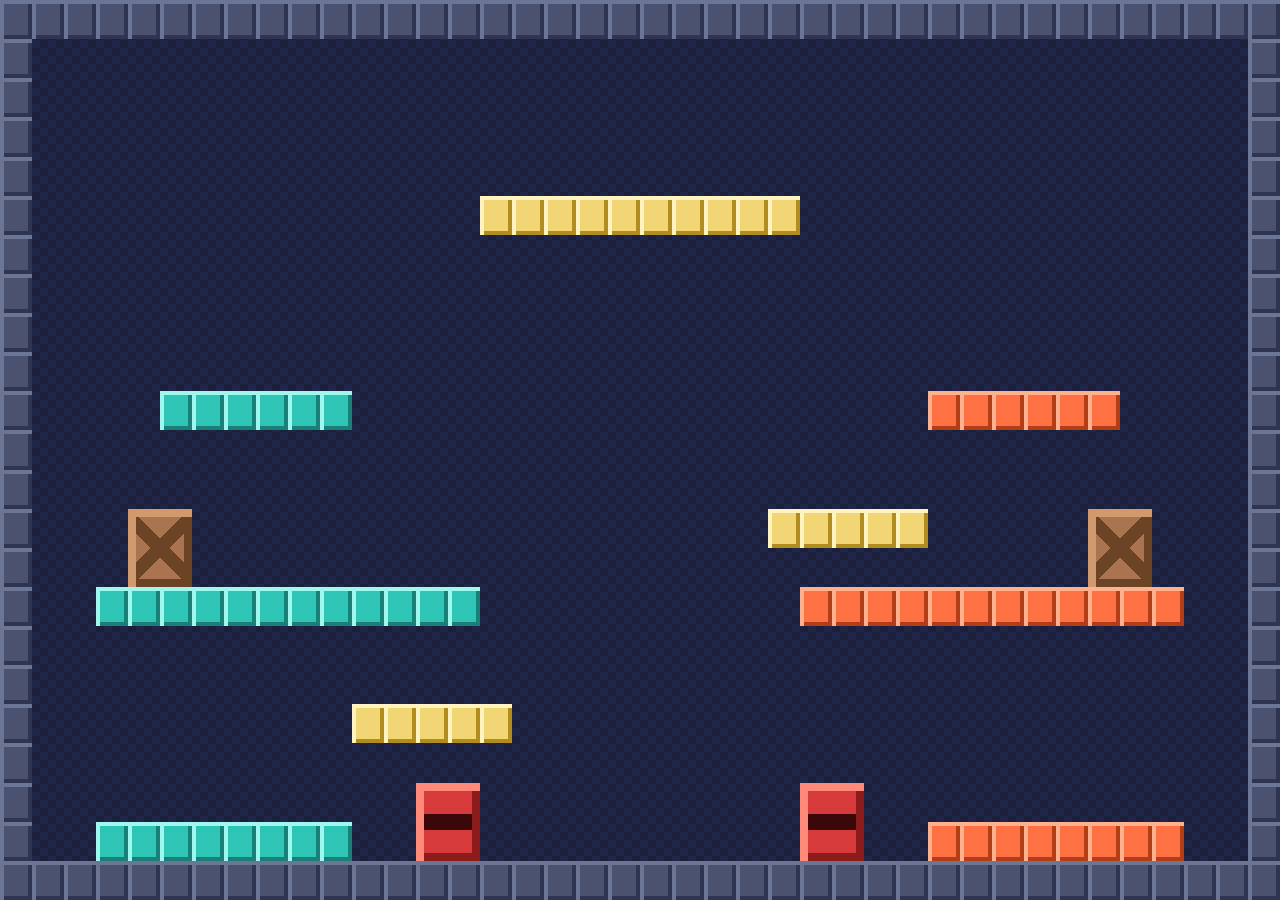
<file: arena_fit.html>
<!DOCTYPE html>
<html lang="ru"><head><meta charset="utf-8">
<meta name="viewport" content="width=device-width, initial-scale=1">
<title>Пиксельная арена</title>
<style>
html,body{margin:0;padding:0;width:100%;height:100%;overflow:hidden;background:#141731}
#arena{position:absolute;left:0;top:0;width:100%;height:100%;overflow:hidden;background-color:#1b1f3a;background-image:linear-gradient(45deg,#20254a 25%,transparent 25%,transparent 75%,#20254a 75%),linear-gradient(45deg,#20254a 25%,transparent 25%,transparent 75%,#20254a 75%);background-size:16px 16px;background-position:0 0,8px 8px}
#arena div{position:absolute;box-sizing:border-box}
.f{background:#4a5270;box-shadow:inset 4px 4px 0 #6b7596,inset -4px -4px 0 #2f3550}
.a{background:#2ec4b6;box-shadow:inset 4px 4px 0 #9ff7ee,inset -4px -4px 0 #1a7f76}
.b{background:#ff7043;box-shadow:inset 4px 4px 0 #ffb08f,inset -4px -4px 0 #b23e17}
.m{background:#f2d675;box-shadow:inset 4px 4px 0 #fff3bf,inset -4px -4px 0 #b08d1e}
.c{background:linear-gradient(45deg,transparent 43%,#6b4426 43%,#6b4426 57%,transparent 57%),linear-gradient(-45deg,transparent 43%,#6b4426 43%,#6b4426 57%,transparent 57%),#a9744f;box-shadow:inset 8px 8px 0 #d09a6e,inset -8px -8px 0 #6b4426}
.d{background:linear-gradient(transparent 40%,#3a0808 40%,#3a0808 60%,transparent 60%),#d63a3a;box-shadow:inset 8px 8px 0 #ff8a7a,inset -8px -8px 0 #8c1c1c}
</style>
<style id="tilecss">#arena div{width:2.083%;height:3.704%}.c,.d{width:4.166%!important;height:7.408%!important}</style></head>
<body><div id="arena"><div class="f" style="left:0%;top:0%"></div><div class="f" style="left:2.083%;top:0%"></div><div class="f" style="left:4.167%;top:0%"></div><div class="f" style="left:6.25%;top:0%"></div><div class="f" style="left:8.333%;top:0%"></div><div class="f" style="left:10.417%;top:0%"></div><div class="f" style="left:12.5%;top:0%"></div><div class="f" style="left:14.583%;top:0%"></div><div class="f" style="left:16.667%;top:0%"></div><div class="f" style="left:18.75%;top:0%"></div><div class="f" style="left:20.833%;top:0%"></div><div class="f" style="left:22.917%;top:0%"></div><div class="f" style="left:25%;top:0%"></div><div class="f" style="left:27.083%;top:0%"></div><div class="f" style="left:29.167%;top:0%"></div><div class="f" style="left:31.25%;top:0%"></div><div class="f" style="left:33.333%;top:0%"></div><div class="f" style="left:35.417%;top:0%"></div><div class="f" style="left:37.5%;top:0%"></div><div class="f" style="left:39.583%;top:0%"></div><div class="f" style="left:41.667%;top:0%"></div><div class="f" style="left:43.75%;top:0%"></div><div class="f" style="left:45.833%;top:0%"></div><div class="f" style="left:47.917%;top:0%"></div><div class="f" style="left:50%;top:0%"></div><div class="f" style="left:52.083%;top:0%"></div><div class="f" style="left:54.167%;top:0%"></div><div class="f" style="left:56.25%;top:0%"></div><div class="f" style="left:58.333%;top:0%"></div><div class="f" style="left:60.417%;top:0%"></div><div class="f" style="left:62.5%;top:0%"></div><div class="f" style="left:64.583%;top:0%"></div><div class="f" style="left:66.667%;top:0%"></div><div class="f" style="left:68.75%;top:0%"></div><div class="f" style="left:70.833%;top:0%"></div><div class="f" style="left:72.917%;top:0%"></div><div class="f" style="left:75%;top:0%"></div><div class="f" style="left:77.083%;top:0%"></div><div class="f" style="left:79.167%;top:0%"></div><div class="f" style="left:81.25%;top:0%"></div><div class="f" style="left:83.333%;top:0%"></div><div class="f" style="left:85.417%;top:0%"></div><div class="f" style="left:87.5%;top:0%"></div><div class="f" style="left:89.583%;top:0%"></div><div class="f" style="left:91.667%;top:0%"></div><div class="f" style="left:93.75%;top:0%"></div><div class="f" style="left:95.833%;top:0%"></div><div class="f" style="left:97.917%;top:0%"></div><div class="f" style="left:0%;top:96.296%"></div><div class="f" style="left:2.083%;top:96.296%"></div><div class="f" style="left:4.167%;top:96.296%"></div><div class="f" style="left:6.25%;top:96.296%"></div><div class="f" style="left:8.333%;top:96.296%"></div><div class="f" style="left:10.417%;top:96.296%"></div><div class="f" style="left:12.5%;top:96.296%"></div><div class="f" style="left:14.583%;top:96.296%"></div><div class="f" style="left:16.667%;top:96.296%"></div><div class="f" style="left:18.75%;top:96.296%"></div><div class="f" style="left:20.833%;top:96.296%"></div><div class="f" style="left:22.917%;top:96.296%"></div><div class="f" style="left:25%;top:96.296%"></div><div class="f" style="left:27.083%;top:96.296%"></div><div class="f" style="left:29.167%;top:96.296%"></div><div class="f" style="left:31.25%;top:96.296%"></div><div class="f" style="left:33.333%;top:96.296%"></div><div class="f" style="left:35.417%;top:96.296%"></div><div class="f" style="left:37.5%;top:96.296%"></div><div class="f" style="left:39.583%;top:96.296%"></div><div class="f" style="left:41.667%;top:96.296%"></div><div class="f" style="left:43.75%;top:96.296%"></div><div class="f" style="left:45.833%;top:96.296%"></div><div class="f" style="left:47.917%;top:96.296%"></div><div class="f" style="left:50%;top:96.296%"></div><div class="f" style="left:52.083%;top:96.296%"></div><div class="f" style="left:54.167%;top:96.296%"></div><div class="f" style="left:56.25%;top:96.296%"></div><div class="f" style="left:58.333%;top:96.296%"></div><div class="f" style="left:60.417%;top:96.296%"></div><div class="f" style="left:62.5%;top:96.296%"></div><div class="f" style="left:64.583%;top:96.296%"></div><div class="f" style="left:66.667%;top:96.296%"></div><div class="f" style="left:68.75%;top:96.296%"></div><div class="f" style="left:70.833%;top:96.296%"></div><div class="f" style="left:72.917%;top:96.296%"></div><div class="f" style="left:75%;top:96.296%"></div><div class="f" style="left:77.083%;top:96.296%"></div><div class="f" style="left:79.167%;top:96.296%"></div><div class="f" style="left:81.25%;top:96.296%"></div><div class="f" style="left:83.333%;top:96.296%"></div><div class="f" style="left:85.417%;top:96.296%"></div><div class="f" style="left:87.5%;top:96.296%"></div><div class="f" style="left:89.583%;top:96.296%"></div><div class="f" style="left:91.667%;top:96.296%"></div><div class="f" style="left:93.75%;top:96.296%"></div><div class="f" style="left:95.833%;top:96.296%"></div><div class="f" style="left:97.917%;top:96.296%"></div><div class="f" style="left:0%;top:3.704%"></div><div class="f" style="left:97.917%;top:3.704%"></div><div class="f" style="left:0%;top:7.407%"></div><div class="f" style="left:97.917%;top:7.407%"></div><div class="f" style="left:0%;top:11.111%"></div><div class="f" style="left:97.917%;top:11.111%"></div><div class="f" style="left:0%;top:14.815%"></div><div class="f" style="left:97.917%;top:14.815%"></div><div class="f" style="left:0%;top:18.519%"></div><div class="f" style="left:97.917%;top:18.519%"></div><div class="f" style="left:0%;top:22.222%"></div><div class="f" style="left:97.917%;top:22.222%"></div><div class="f" style="left:0%;top:25.926%"></div><div class="f" style="left:97.917%;top:25.926%"></div><div class="f" style="left:0%;top:29.63%"></div><div class="f" style="left:97.917%;top:29.63%"></div><div class="f" style="left:0%;top:33.333%"></div><div class="f" style="left:97.917%;top:33.333%"></div><div class="f" style="left:0%;top:37.037%"></div><div class="f" style="left:97.917%;top:37.037%"></div><div class="f" style="left:0%;top:40.741%"></div><div class="f" style="left:97.917%;top:40.741%"></div><div class="f" style="left:0%;top:44.444%"></div><div class="f" style="left:97.917%;top:44.444%"></div><div class="f" style="left:0%;top:48.148%"></div><div class="f" style="left:97.917%;top:48.148%"></div><div class="f" style="left:0%;top:51.852%"></div><div class="f" style="left:97.917%;top:51.852%"></div><div class="f" style="left:0%;top:55.556%"></div><div class="f" style="left:97.917%;top:55.556%"></div><div class="f" style="left:0%;top:59.259%"></div><div class="f" style="left:97.917%;top:59.259%"></div><div class="f" style="left:0%;top:62.963%"></div><div class="f" style="left:97.917%;top:62.963%"></div><div class="f" style="left:0%;top:66.667%"></div><div class="f" style="left:97.917%;top:66.667%"></div><div class="f" style="left:0%;top:70.37%"></div><div class="f" style="left:97.917%;top:70.37%"></div><div class="f" style="left:0%;top:74.074%"></div><div class="f" style="left:97.917%;top:74.074%"></div><div class="f" style="left:0%;top:77.778%"></div><div class="f" style="left:97.917%;top:77.778%"></div><div class="f" style="left:0%;top:81.481%"></div><div class="f" style="left:97.917%;top:81.481%"></div><div class="f" style="left:0%;top:85.185%"></div><div class="f" style="left:97.917%;top:85.185%"></div><div class="f" style="left:0%;top:88.889%"></div><div class="f" style="left:97.917%;top:88.889%"></div><div class="f" style="left:0%;top:92.593%"></div><div class="f" style="left:97.917%;top:92.593%"></div><div class="a" style="left:6.25%;top:92.593%"></div><div class="a" style="left:8.333%;top:92.593%"></div><div class="a" style="left:10.417%;top:92.593%"></div><div class="a" style="left:12.5%;top:92.593%"></div><div class="a" style="left:14.583%;top:92.593%"></div><div class="a" style="left:16.667%;top:92.593%"></div><div class="a" style="left:18.75%;top:92.593%"></div><div class="a" style="left:20.833%;top:92.593%"></div><div class="b" style="left:77.083%;top:92.593%"></div><div class="b" style="left:79.167%;top:92.593%"></div><div class="b" style="left:81.25%;top:92.593%"></div><div class="b" style="left:83.333%;top:92.593%"></div><div class="b" style="left:85.417%;top:92.593%"></div><div class="b" style="left:87.5%;top:92.593%"></div><div class="b" style="left:89.583%;top:92.593%"></div><div class="b" style="left:91.667%;top:92.593%"></div><div class="a" style="left:6.25%;top:77.778%"></div><div class="a" style="left:8.333%;top:77.778%"></div><div class="a" style="left:10.417%;top:77.778%"></div><div class="a" style="left:12.5%;top:77.778%"></div><div class="a" style="left:14.583%;top:77.778%"></div><div class="a" style="left:16.667%;top:77.778%"></div><div class="a" style="left:18.75%;top:77.778%"></div><div class="a" style="left:20.833%;top:77.778%"></div><div class="b" style="left:77.083%;top:77.778%"></div><div class="b" style="left:79.167%;top:77.778%"></div><div class="b" style="left:81.25%;top:77.778%"></div><div class="b" style="left:83.333%;top:77.778%"></div><div class="b" style="left:85.417%;top:77.778%"></div><div class="b" style="left:87.5%;top:77.778%"></div><div class="b" style="left:89.583%;top:77.778%"></div><div class="b" style="left:91.667%;top:77.778%"></div><div class="a" style="left:31.25%;top:77.778%"></div><div class="a" style="left:33.333%;top:77.778%"></div><div class="a" style="left:35.417%;top:77.778%"></div><div class="a" style="left:37.5%;top:77.778%"></div><div class="a" style="left:39.583%;top:77.778%"></div><div class="a" style="left:41.667%;top:77.778%"></div><div class="b" style="left:56.25%;top:77.778%"></div><div class="b" style="left:58.333%;top:77.778%"></div><div class="b" style="left:60.417%;top:77.778%"></div><div class="b" style="left:62.5%;top:77.778%"></div><div class="b" style="left:64.583%;top:77.778%"></div><div class="b" style="left:66.667%;top:77.778%"></div><div class="a" style="left:10.417%;top:59.259%"></div><div class="a" style="left:12.5%;top:59.259%"></div><div class="a" style="left:14.583%;top:59.259%"></div><div class="a" style="left:16.667%;top:59.259%"></div><div class="a" style="left:18.75%;top:59.259%"></div><div class="a" style="left:20.833%;top:59.259%"></div><div class="a" style="left:22.917%;top:59.259%"></div><div class="a" style="left:25%;top:59.259%"></div><div class="a" style="left:27.083%;top:59.259%"></div><div class="a" style="left:29.167%;top:59.259%"></div><div class="a" style="left:31.25%;top:59.259%"></div><div class="a" style="left:33.333%;top:59.259%"></div><div class="b" style="left:64.583%;top:59.259%"></div><div class="b" style="left:66.667%;top:59.259%"></div><div class="b" style="left:68.75%;top:59.259%"></div><div class="b" style="left:70.833%;top:59.259%"></div><div class="b" style="left:72.917%;top:59.259%"></div><div class="b" style="left:75%;top:59.259%"></div><div class="b" style="left:77.083%;top:59.259%"></div><div class="b" style="left:79.167%;top:59.259%"></div><div class="b" style="left:81.25%;top:59.259%"></div><div class="b" style="left:83.333%;top:59.259%"></div><div class="b" style="left:85.417%;top:59.259%"></div><div class="b" style="left:87.5%;top:59.259%"></div><div class="d" style="left:12.5%;top:51.852%"></div><div class="d" style="left:83.333%;top:51.852%"></div><div class="a" style="left:6.25%;top:40.741%"></div><div class="a" style="left:8.333%;top:40.741%"></div><div class="a" style="left:10.417%;top:40.741%"></div><div class="a" style="left:12.5%;top:40.741%"></div><div class="a" style="left:14.583%;top:40.741%"></div><div class="a" style="left:16.667%;top:40.741%"></div><div class="a" style="left:18.75%;top:40.741%"></div><div class="a" style="left:20.833%;top:40.741%"></div><div class="a" style="left:22.917%;top:40.741%"></div><div class="a" style="left:25%;top:40.741%"></div><div class="a" style="left:27.083%;top:40.741%"></div><div class="a" style="left:29.167%;top:40.741%"></div><div class="b" style="left:68.75%;top:40.741%"></div><div class="b" style="left:70.833%;top:40.741%"></div><div class="b" style="left:72.917%;top:40.741%"></div><div class="b" style="left:75%;top:40.741%"></div><div class="b" style="left:77.083%;top:40.741%"></div><div class="b" style="left:79.167%;top:40.741%"></div><div class="b" style="left:81.25%;top:40.741%"></div><div class="b" style="left:83.333%;top:40.741%"></div><div class="b" style="left:85.417%;top:40.741%"></div><div class="b" style="left:87.5%;top:40.741%"></div><div class="b" style="left:89.583%;top:40.741%"></div><div class="b" style="left:91.667%;top:40.741%"></div><div class="d" style="left:25%;top:33.333%"></div><div class="d" style="left:70.833%;top:33.333%"></div><div class="m" style="left:31.25%;top:81.481%"></div><div class="m" style="left:33.333%;top:81.481%"></div><div class="m" style="left:35.417%;top:81.481%"></div><div class="m" style="left:37.5%;top:81.481%"></div><div class="m" style="left:39.583%;top:81.481%"></div><div class="m" style="left:58.333%;top:62.963%"></div><div class="m" style="left:60.417%;top:62.963%"></div><div class="m" style="left:62.5%;top:62.963%"></div><div class="m" style="left:64.583%;top:62.963%"></div><div class="m" style="left:66.667%;top:62.963%"></div><div class="m" style="left:31.25%;top:44.444%"></div><div class="m" style="left:33.333%;top:44.444%"></div><div class="m" style="left:35.417%;top:44.444%"></div><div class="m" style="left:37.5%;top:44.444%"></div><div class="m" style="left:39.583%;top:44.444%"></div><div class="m" style="left:39.583%;top:18.519%"></div><div class="m" style="left:41.667%;top:18.519%"></div><div class="m" style="left:43.75%;top:18.519%"></div><div class="m" style="left:45.833%;top:18.519%"></div><div class="m" style="left:47.917%;top:18.519%"></div><div class="m" style="left:50%;top:18.519%"></div><div class="m" style="left:52.083%;top:18.519%"></div><div class="m" style="left:54.167%;top:18.519%"></div><div class="m" style="left:56.25%;top:18.519%"></div><div class="m" style="left:58.333%;top:18.519%"></div><div class="d" style="left:31.25%;top:88.889%"></div><div class="d" style="left:64.583%;top:88.889%"></div></div>
<script>
function p(v) { return Math.round(v * 1000) / 1000; }
function tileCss(GW, GH) {
  var w = p(100 / GW), h = p(100 / GH);
  return "#arena div{width:" + w + "%;height:" + h + "%}.c,.d{width:" + p(w * 2) + "%!important;height:" + p(h * 2) + "%!important}";
}
function build(seed, GW, GH) {
  var s = seed % 4294967296, out = [], H2 = GW / 2;
  function r() { s = (s * 1664525 + 1013904223) % 4294967296; return s / 4294967296; }
  function ri(a, b) { return a + Math.floor(r() * (b - a + 1)); }
  function pick(a) { return a[Math.floor(r() * a.length)]; }
  function t(c, x, y) { out.push('<div class="' + c + '" style="left:' + p(x * 100 / GW) + '%;top:' + p(y * 100 / GH) + '%"></div>'); }
  function row(c, x, y, n) { for (var i = 0; i < n; i++) t(c, x + i, y); }
  function mrow(c, x, y, n) { row(c, x, y, n); row(c === "a" ? "b" : c, GW - x - n, y, n); }
  function mcrate(c, x, y) { t(c, x, y); t(c, GW - x - 2, y); }
  var i, k, x, y, w, yy;
  row("f", 0, 0, GW); row("f", 0, GH - 1, GW);
  for (y = 1; y < GH - 1; y++) { t("f", 0, y); t("f", GW - 1, y); }
  mrow("a", 3, GH - 2, 8);
  for (y = GH - 7; y >= 7; y -= 5) {
    x = 3 + ri(0, 2);
    while (x < H2 - 5) {
      w = Math.min(pick([6, 8, 10, 12, 14]), H2 - 3 - x);
      if (w < 5) break;
      yy = y + ri(-1, 1);
      mrow("a", x, yy, w);
      if (r() < 0.45) mcrate(pick(["c", "c", "d"]), x + ri(1, Math.max(1, w - 3)), yy - 2);
      x += w + ri(4, 8);
    }
  }
  for (i = 0; ; i++) {
    yy = GH - 5 - i * 5;
    if (yy < 9) break;
    row("m", i % 2 === 0 ? H2 - 9 : H2 + 4, yy, 5);
  }
  row("m", H2 - 5, 5, 10);
  for (k = 0; k < 4; k++) {
    x = 14 + k * 7 + ri(-1, 1);
    if (x < H2 - 5) mcrate(pick(["c", "d"]), x, GH - 3);
  }
  return out.join("");
}

var GW = Math.max(40, 2 * Math.round(window.innerWidth / 80));
var GH = Math.max(22, Math.round(window.innerHeight / 40));
document.getElementById("tilecss").textContent = tileCss(GW, GH);
document.getElementById("arena").innerHTML = build(Math.floor(Math.random() * 1000000000), GW, GH);
</script>
</body></html>
</file>
